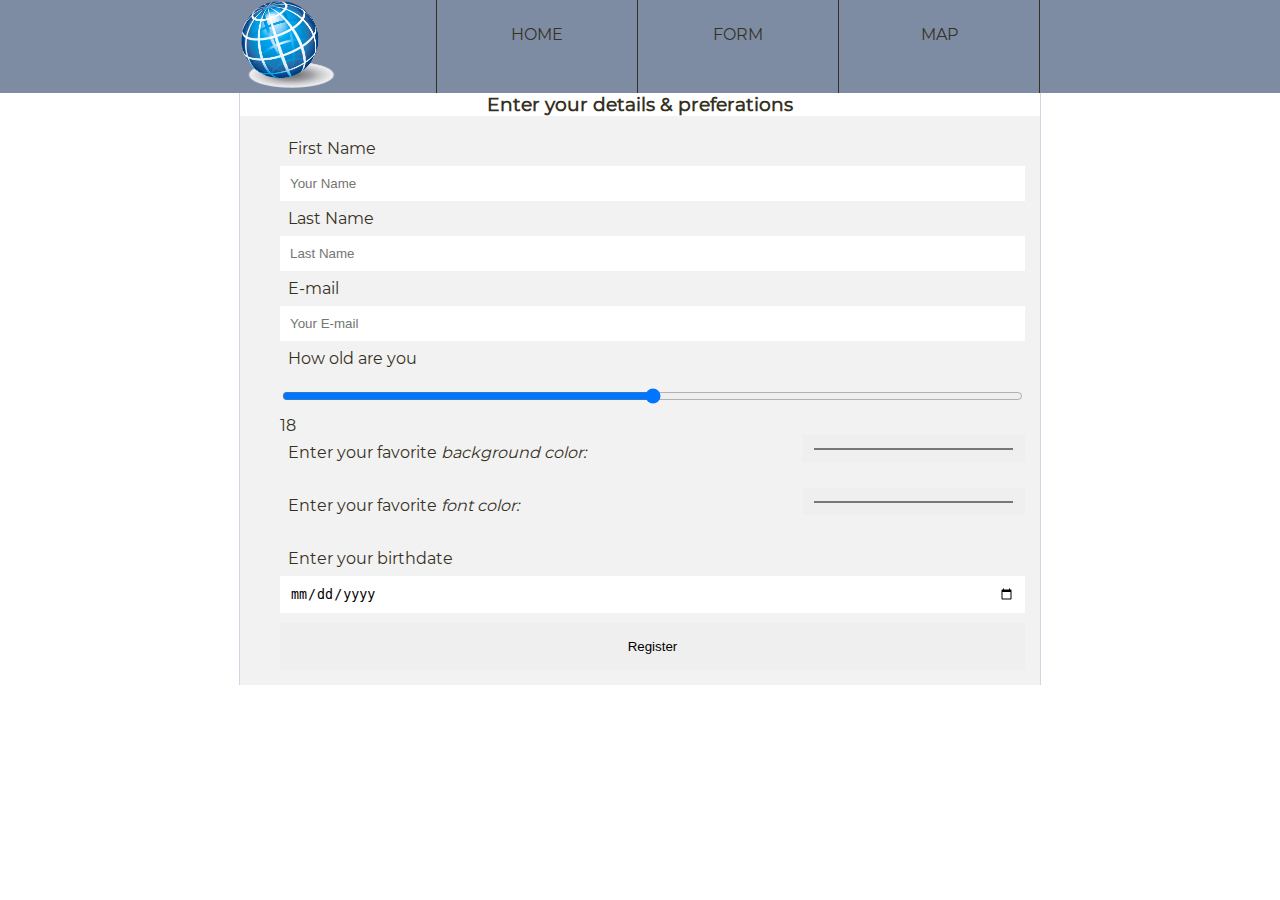
<file: user-pref.html>
<!DOCTYPE html>
<html lang="en">

<head>
    <meta charset="UTF-8">
    <meta name="viewport" content="width=device-width, initial-scale=1.0">
    <meta http-equiv="X-UA-Compatible" content="ie=edge">

    <link rel="stylesheet" href="css/main.css">
    <link rel="stylesheet" href="css/form-style.css">

    <title>User-Preferations</title>
</head>

<body>
    <nav>
        <div class="nav-content">
            <div class="logo"><img class="hamburger-menu" src="img/globe_PNG28.png"></div>
            <ul class="nav">
                <li><a href="index.html">HOME</a></li>
                <li><a href="user-pref.html">FORM</a></li>
                <li><a href="map.html" class="last-link">MAP</a></li>
            </ul>
            <div class="hamburger"><img src="img/hamburger-button-png-6.png" class="img-hamburger"
                    onclick="onToggleMenu()"></div>
        </div>
    </nav>

    <section class="main form">
        <h3 class="header-form">Enter your details & preferations</h3>
        <form class="form-main">
            <label class="form-name" id="fName">First Name</label>
            <input type="text" placeholder="Your Name" id="first name">
            <label class="form-name" id="lName">Last Name</label>
            <input type="text" placeholder="Last Name" id="last-name">
            <label class="form-name">E-mail</label>
            <input type=email placeholder="Your E-mail" id="e-mail">
            <label class="form-name age-scale">How old are you</label>
            <input type="range" min="0" max="100" class="age-scale" onchange="showAge(this.value);" />
            <span id="sAge" class="age-scale">18</span>
            <article class="form-color">
                <label class="form-name">Enter your favorite <i>background color:</i></label>
                <input type="color" name="fav-color" value="#ff0000" id="fav-background-color">
            </article>
            <article class="form-color">
                <label class="form-name">Enter your favorite <i>font color:</i></label>
                <input type="color" name="fav-color" value="#ff0000" id="fav-text-color">
            </article>
            <label class="form-name">Enter your birthdate</label>
            <input type="date" id="user-birth-date" onchange="onGetForecast()">
            <input type="submit" id="submit-btn" onclick="onSubmit(event)" value="Register" />
        </form>

        <div id="myModal" class="screen" onclick="onCloseModal()">
            <div class="modal-content">
                <span class="close" onclick="onCloseModal()">&times;</span>
                <p> HELLO YOUR   <span class="msg"> </span>
                Lorem ipsum dolor sit, amet consectetur adipisicing elit.
                 Odio rem nisi voluptatem dolore autem suscipit, 
                voluptate ipsum facilis officiis aliquid quaerat cumque eum ut, blanditiis quas,
                 recusandae deserunt numquam dolor.</p>
                 <p>Lorem ipsum dolor sit, amet consectetur adipisicing elit.
                 Odio rem nisi voluptatem dolore autem suscipit, 
                voluptate ipsum facilis officiis aliquid quaerat cumque eum ut, blanditiis quas,
                 recusandae deserunt numquam dolor.</p>
                 
            </div>

        </div>

    </section>

    <script src="js/form-service.js"></script>
    <script src="js/main.js"></script>

</body>

</html>
</file>
<file: css/main.css>
@font-face {
    font-family: Montserrat;
    src: url("../font/Montserrat-Regular.ttf");
}

html {
    font-family: Montserrat, monospace;
}

body {
    color: #36311F;
    background-color: #fff;
    /* background-color: #79A9D1; */
    margin: 0 auto;
}

nav {
    background: #7D8CA3;
    width: 100%;
    display: flex;
    justify-content: center;
}

.nav-content {
    width: 980px;
    display: flex;
    justify-content: space-between;
}

ul {
    max-width: 980px;
    list-style-type: none;
    display: flex;
    justify-content: flex-end;
    align-content: center;
    margin: 0px;
}

li {
    display: flex;
    justify-content: center;
    align-content: center;
}

.logo img {
    width: 100px
}

a {
    padding: 25px;
    text-decoration: none;
    color: inherit;
    display: block;
    width: 150px;
    text-align: center;
    cursor: pointer;
    border-left: 1px solid #36311F;
    transition: 3s all;
}

.last-link {
    border-right: 1px solid #36311F;
}

.hamburger {
    width: 50px;
    cursor: pointer;
    display: none;
}

.home-main {
    margin: 0 auto;
    max-width: 980px;
    border-right: 1px solid #7D8CA3;
    border-left: 1px solid #7D8CA3;
    height: 100vh;
    display: flex;
    flex-direction: column;
    justify-content: center;
}

.id-section {
    display: flex;
    flex-direction: column;
    justify-content: flex-end;
    align-content: center;
}

.id-section p {
    text-align: center;
}

.id-section .input-id {
    text-align: center;
    border: 1px solid #7D8CA3;
}

.id-section button {
    padding: 10px;
    background: rgba(125, 140, 163, 0.301);
}

.h1 {
    font-size: 30px;
    display: flex;
    margin: 0 auto;
    padding-bottom: 80px;
}

ul:last-child {
    border-right: 1px solid #36311F;
}

/* ---MAP PAGE--- */

#map {
    height: 350px;
    width: 100%;
}

.main {
    max-width: 980px;
    margin: 0 auto;
    border-right: 1px solid rgb(208, 215, 226);
    border-left: 1px solid rgb(208, 215, 226);
}

.map-header {
    display: flex;
    justify-content: space-between;
}

.map-title {
    padding-left: 10px;
}

.h3-table {
    text-align: center;
}

table {
    margin-top: 20px;
    width: 100%;
}

td {
    text-align: center;
    padding: 10px;
    border-bottom: 1px solid rgb(191, 196, 150);
    border-left: 1px solid rgb(191, 196, 150);
    margin-bottom: 0px;
}

.delete-btn {
    padding: 15px;
    background-color: #7D8CA3;
    border-radius: 16px;
    color: #fff;
    transition: 0.3s;
}

.delete-btn:hover {
    cursor: pointer;
    background-color: rgba(125, 140, 163, 0.575);
}

.img-get-my-loc {
    width: 70px;
    cursor: pointer;
    transition: 0.3s;
}

.img-get-my-loc:hover {
    width: 71px;
}

.modal-content-map {
    position: absolute;
}

/* ---FORM--- */

.header-form {
    text-align: center;
    margin: 0px;
}

.form {
    max-width: 800px;
    display: flex;
    flex-direction: column;
    justify-content: center;
}

.form-main {
    padding: 15px;
    padding-left: 5%;
    background: #f2f2f2;
    display: flex;
    flex-direction: column;
}

.form-name {
    padding: 8px;
}

.form-color {
    display: flex;
    justify-content: space-between;
    padding-bottom: 18px;
}

.form-color input {
    width: 30%;
}

input {
    border: 0px;
    padding: 10px;
}

#submit-btn {
    margin-top: 10px;
    padding: 16px;
    cursor: pointer;
    transition: 0.5s;
}

#submit-btn:hover {
    background-color: rgb(141, 153, 192);
}

/* ---MODAL--- */

.screen {
    display: none;
    position: fixed;
    z-index: 1;
    left: 0;
    top: 0;
    width: 100%;
    height: 100%;
    background-color: rgb(0, 0, 0);
    background-color: rgba(0, 0, 0, 0.4);
}

.modal-content {
    background-color: #fefefe;
    margin: 15% auto;
    padding: 20px;
    border: 1px solid #888;
    width: 75%;
    /* Could be more or less, depending on screen size */
}

.show-modal {
    display: block;
}

/* The Close Button */

.close {
    color: #aaa;
    float: right;
    font-size: 70px;
    font-weight: bold;
}

.close:hover, .close:focus {
    color: black;
    text-decoration: none;
    cursor: pointer;
}

/* ---MODAL-MAP--- */

.modal-content-map {
    cursor: pointer;
    position: absolute;
    display: none;
    flex-direction: column;
    height: 40%;
    justify-content: space-between;
    background-color: #fefefe;
    top: 162px;
    left: 0px;
    padding: 7px;
    border: 1px solid #888;
    max-width: 15%;
    background: #f2f2f2;
}

/* 
.modal-content-map p {
font-size: ;
width: 10vw;
} */

.show-modal {
    display: block;
}

.show-modal-map {
    display: flex;
}

.save-place-btn {
    background: rgba(125, 140, 163, 0.514);
    padding: 10px;
}

.save-place-btn:hover {
    background: rgba(125, 140, 163, 0.301);
    cursor: pointer;
    padding: 11px;
}

.close-modal-map {
    color: #aaa;
    font-size: 30px;
    font-weight: bold;
}

.close:hover, .close:focus {
    color: black;
    text-decoration: none;
    cursor: pointer;
}

@media (max-width:775px) {
    ul {
        display: none;
        flex-direction: column;
        position: fixed;
        top: 93px;
        right: 0px;
        background: rgba(125, 140, 163, 0.8);
        padding: 0px;
        border-top: 1px solid #36311F;
        z-index: 1;
    }
    .show-menu {
        display: block;
    }
    li {
        text-align: center;
        border-bottom: 1px solid #36311F;
    }
    a {
        width: 75vw;
    }
    a:hover {
        background: rgb(125, 140, 163);
    }
    .hamburger {
        max-height: 80%;
        display: block;
        margin-top: 25px;
        margin-right: 15px;
    }
    .hamburger img {
        width: 50px;
    }
}

@media (max-width:880px) {
    .modal-content-map {
        top: 93px;
        min-width: 80%;
        flex-direction: row;
        height: 8%
    }
    .modal-content-map input {
        padding: 5px
    }
}

@media (max-width:480px) {
    .modal-content-map {
        height: 6%

    }
    .modal-content-map p {
        display: none;
    }
    .img-get-my-loc {
        width: 60px
    }
    td{
        padding: 3px;
    }
}
</file>
<file: css/form-style.css>
.nav-content {
    max-width: 800px;
}

.last-link {
    border-right: 1px solid #36311F;
}

.tr-form {
    display: flex;
}

@media (max-width:525px) {
    .age-scale {
        display: none;
    }
    .form-color input {
        width: 10%;
    }
    

}
</file>
